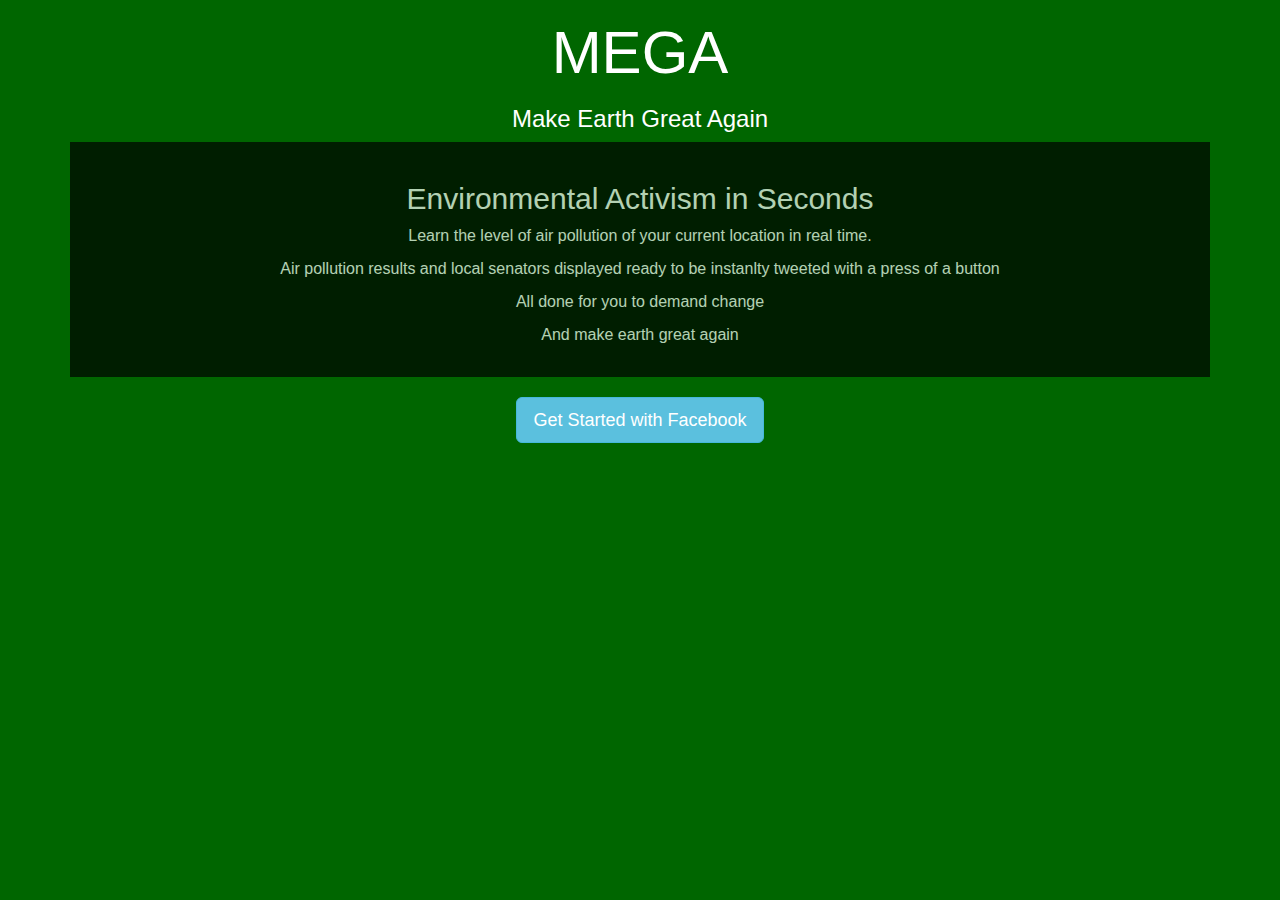
<file: index.html>
<!DOCTYPE >
<html>
    <head>
        <meta charset="utf-8">
	    <title>M.E.G.A</title>
	
	    <link rel="stylesheet" href="https://maxcdn.bootstrapcdn.com/bootstrap/3.3.7/css/bootstrap.min.css" integrity="sha384-BVYiiSIFeK1dGmJRAkycuHAHRg32OmUcww7on3RYdg4Va+PmSTsz/K68vbdEjh4u" crossorigin="anonymous">
	    <link rel="stylesheet" type="text/css" href="assets/css/style.css">
    </head>
    <body>
        <header class="container">
            <div class="row">
                <div class="col-sm-12">
                    <h1 id="index-logo">MEGA</h1>        
                    <h3>Make Earth Great Again</h3>
                </div>
            </div>
        </header>
        
        <main class="container">
            <div class="row">
                <div class="col-sm-12">
                    <div id="intro">
                        <h2>Environmental Activism in Seconds </h2>
                        <p>Learn the level of air pollution of your current location in real time. </p>
                        <p>Air pollution results and local senators displayed ready to be instanlty tweeted with a press of a button </p>
                        <p>All done for you to demand change</p>
                        <p>And make earth great again</p>
                    </div>

                    <!-- Facebook login or logout button -->
                    <p class="text-center"><button id="fbLink" class="btn btn-lg btn-info">Get Started with Facebook</button></p>
                </div>
            </div>
        </main>


        <script src="https://code.jquery.com/jquery-3.2.1.min.js"
        integrity="sha256-hwg4gsxgFZhOsEEamdOYGBf13FyQuiTwlAQgxVSNgt4=" crossorigin="anonymous"></script>
        <script type="text/javascript" src="assets/javascript/login.js"></script>
    </body>
</html>
</file>
<file: assets/css/style.css>
body {
	/*css for full size background image*/
  	background: url(https://daywallpaper.files.wordpress.com/2013/08/sunset-landscape-tree-on-a-hill.jpg) no-repeat center center fixed; 
  	-webkit-background-size: cover;
  	-moz-background-size: cover;
 	 -o-background-size: cover;
  	background-size: cover;
  	height: 100%;
  	background-color: #060;
    font-family:  "Helvetica Neue",Helvetica,Arial,sans-serif;
    font-size: 16px;
}

header {
	color: #fff;
}

#logo {
    float: left;
    font-size: 60px;
}

#index-logo {
    text-align: center;
    font-size: 60px;
}

#intro {
    margin-bottom: 20px;
    background-color: #000;
    opacity: 0.7;
    padding: 20px;
    color: #fff;
}

#googleMap{
    overflow: hidden;
    padding-bottom: 75%;
    position: relative;
}
		
#cur-location {
    float: right;;
}

td:nth-child(even) {
    padding-left: 8px;
}

#aqi-concern {
    font-size: 12px;
    margin-top: 20px;
}

#aq-concern tr{
    margin-top: 8px;
}

.aqi-green {
    background-color: #00E400;
}

.aqi-yellow {
    background-color: #FFFF00;
}

.aqi-orange {
    background-color: #FF7E00;
    color: #fff;
}
.aqi-red {
    background-color: #FF0000;
    color: #fff;
}
.aqi-purple {
    background-color: #8f3f97;
    color: #fff;
}
.aqi-maroon {
    background-color: #7E0023;
    color: #fff;
}

#aqi-info {
    display: none;
}

#aqRecommendation {
    padding-top: 20px;
    border-top: 1px solid #eee;
    display: none;
}


p, h2, h3 {
    text-align: center;
}

/* Senators panel*/
#senators-panel {
    display: none;
}

/* Weather panel*/
#weather p {
    border-bottom: 1px solid #eee;
    padding-bottom: 4px;
}

#weather-city {
    margin-top: 0;
}

#temp {
    text-align: center;
    font-size: 70px;
}
#loading {
    width:50%;
    margin: 0 auto;
    display: none;
}

#loading img {
    width: 100%;
}

#logout, #welcome {
    float: right;
    margin-top: 20px
}
</file>
